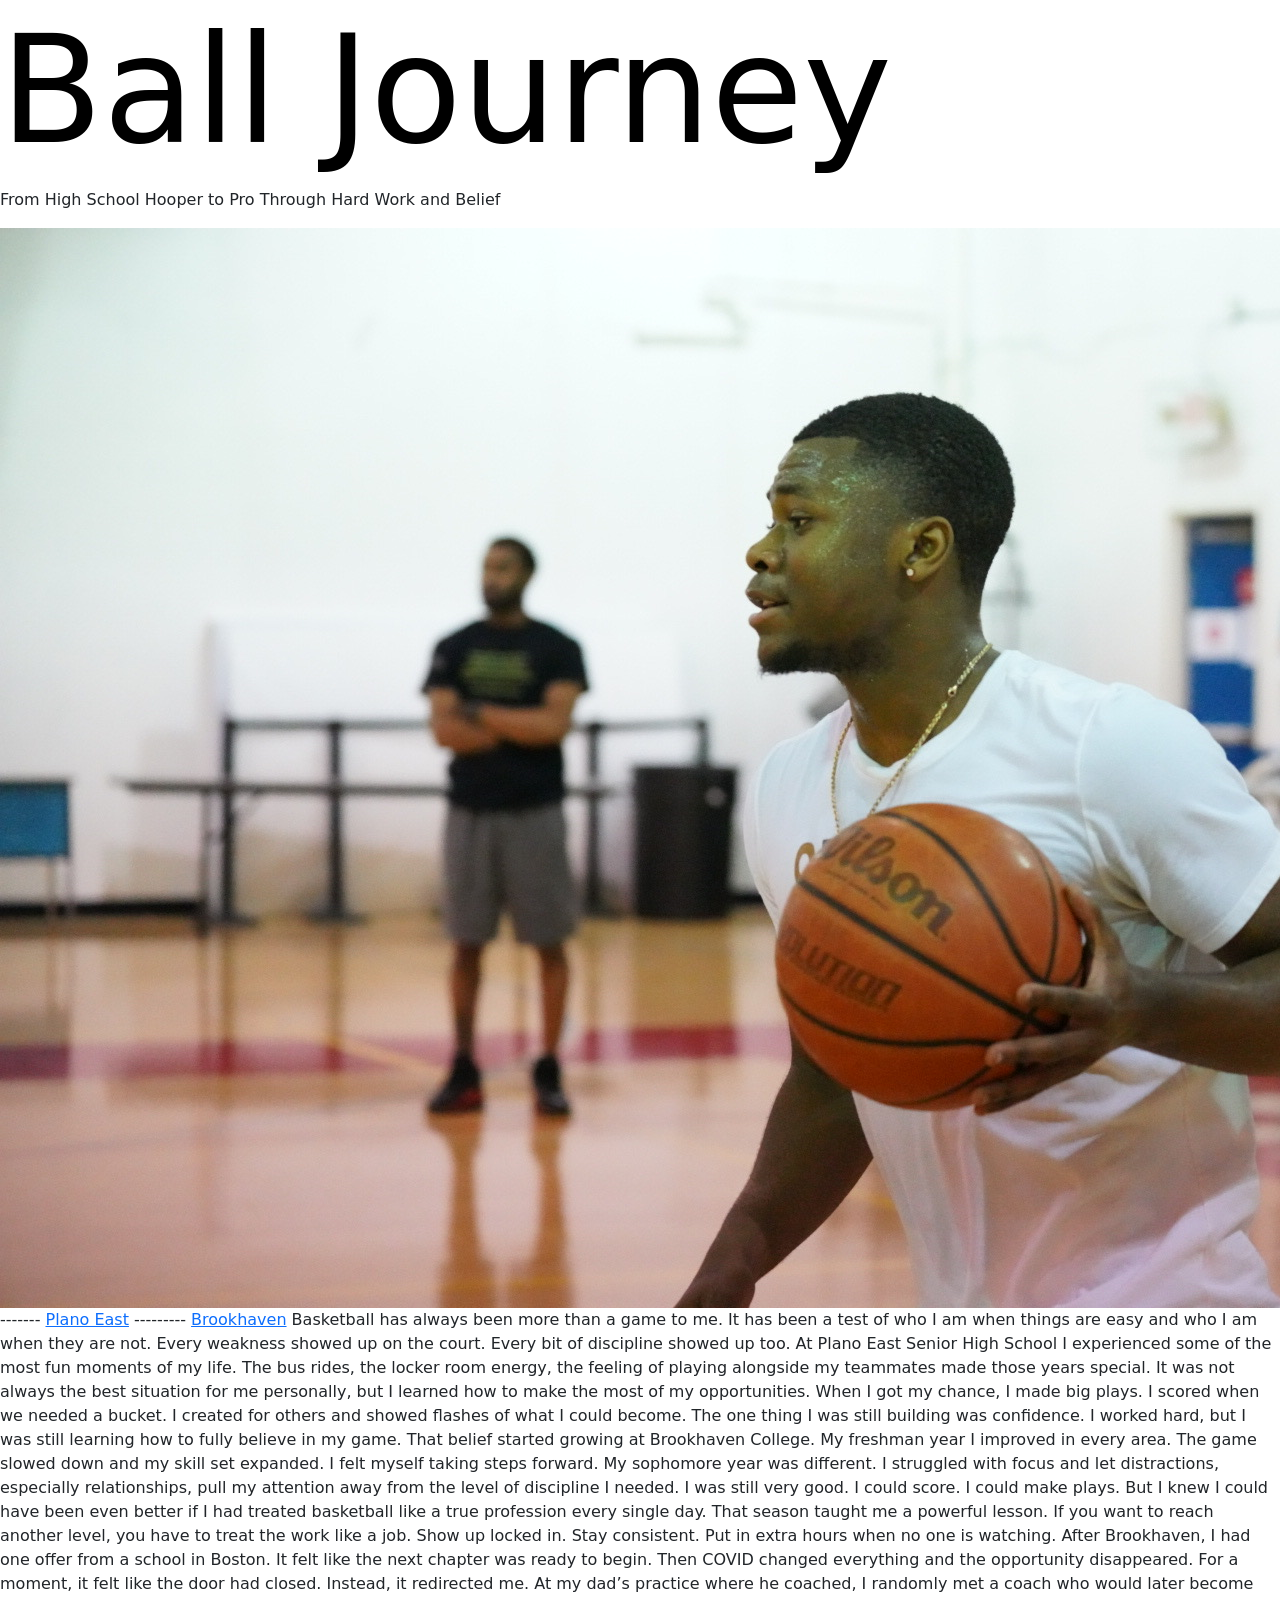
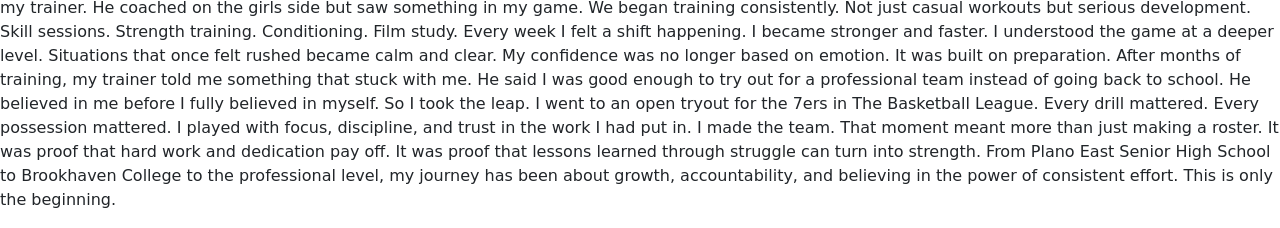
<file: index.html>
<!doctype html>
<html lang="en">
<head>
	<meta charset="utf-8">
	<title>Website Template</title>
	<meta name="viewport" content="width=device-width,initial-scale=1">
	<link href="https://cdn.jsdelivr.net/npm/bootstrap@5.3.8/dist/css/bootstrap.min.css" rel="stylesheet">
	<link rel="stylesheet" href="./assets/css/styles.css">
</head>
<body>

	<h1>Ball Journey</h1>
	<p>From High School Hooper to Pro Through Hard Work and Belief</p>
	<img src="assets/img/Hoop_1.JPG" alt="">
	<p>------- <a href="01.html">Plano East</a> --------- <a href="02.html">Brookhaven</a> 
		Basketball has always been more than a game to me. It has been a test of who I am when things are easy and who I am when they are not. Every weakness showed up on the court. Every bit of discipline showed up too.
At Plano East Senior High School I experienced some of the most fun moments of my life. The bus rides, the locker room energy, the feeling of playing alongside my teammates made those years special. It was not always the best situation for me personally, but I learned how to make the most of my opportunities. When I got my chance, I made big plays. I scored when we needed a bucket. I created for others and showed flashes of what I could become.
The one thing I was still building was confidence. I worked hard, but I was still learning how to fully believe in my game.
That belief started growing at Brookhaven College. My freshman year I improved in every area. The game slowed down and my skill set expanded. I felt myself taking steps forward. My sophomore year was different. I struggled with focus and let distractions, especially relationships, pull my attention away from the level of discipline I needed.
I was still very good. I could score. I could make plays. But I knew I could have been even better if I had treated basketball like a true profession every single day. That season taught me a powerful lesson. If you want to reach another level, you have to treat the work like a job. Show up locked in. Stay consistent. Put in extra hours when no one is watching.
After Brookhaven, I had one offer from a school in Boston. It felt like the next chapter was ready to begin. Then COVID changed everything and the opportunity disappeared. For a moment, it felt like the door had closed.
Instead, it redirected me.
At my dad’s practice where he coached, I randomly met a coach who would later become my trainer. He coached on the girls side but saw something in my game. We began training consistently. Not just casual workouts but serious development. Skill sessions. Strength training. Conditioning. Film study. Every week I felt a shift happening.
I became stronger and faster. I understood the game at a deeper level. Situations that once felt rushed became calm and clear. My confidence was no longer based on emotion. It was built on preparation.
After months of training, my trainer told me something that stuck with me. He said I was good enough to try out for a professional team instead of going back to school. He believed in me before I fully believed in myself.
So I took the leap.
I went to an open tryout for the 7ers in The Basketball League. Every drill mattered. Every possession mattered. I played with focus, discipline, and trust in the work I had put in.
I made the team.
That moment meant more than just making a roster. It was proof that hard work and dedication pay off. It was proof that lessons learned through struggle can turn into strength. From Plano East Senior High School to Brookhaven College to the professional level, my journey has been about growth, accountability, and believing in the power of consistent effort.
This is only the beginning.
</p>

	<script src="https://cdn.jsdelivr.net/npm/bootstrap@5.3.8/dist/js/bootstrap.bundle.min.js"></script>
	<script src="./assets/js/main.js"></script>
</body>
</html>
</file>
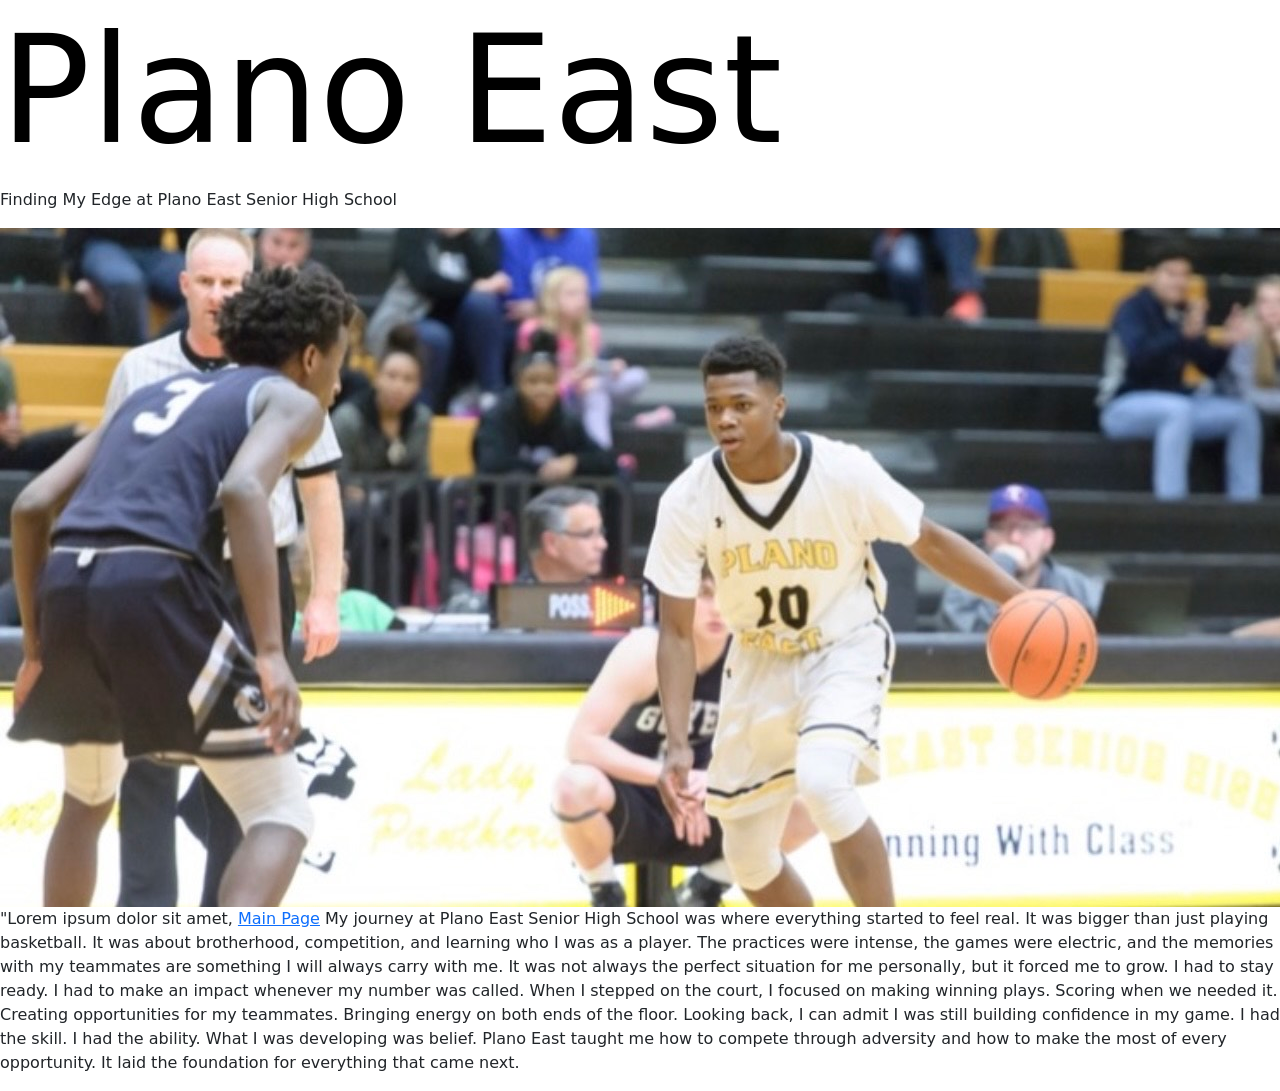
<file: 01.html>
<!doctype html>
<html lang="en">
<head>
	<meta charset="utf-8">
	<title>Website Template</title>
	<meta name="viewport" content="width=device-width,initial-scale=1">
	<link href="https://cdn.jsdelivr.net/npm/bootstrap@5.3.8/dist/css/bootstrap.min.css" rel="stylesheet">
	<link rel="stylesheet" href="./assets/css/styles.css">
</head>
<body>

	<h1>Plano East</h1>
	<p>Finding My Edge at Plano East Senior High School
</p>
	<img src="assets/img/planoeast_10.jpeg" alt="">
	<p>"Lorem ipsum dolor sit amet, <a href="index.html">Main Page</a> My journey at Plano East Senior High School was where everything started to feel real. It was bigger than just playing basketball. It was about brotherhood, competition, and learning who I was as a player. The practices were intense, the games were electric, and the memories with my teammates are something I will always carry with me.
It was not always the perfect situation for me personally, but it forced me to grow. I had to stay ready. I had to make an impact whenever my number was called. When I stepped on the court, I focused on making winning plays. Scoring when we needed it. Creating opportunities for my teammates. Bringing energy on both ends of the floor.
Looking back, I can admit I was still building confidence in my game. I had the skill. I had the ability. What I was developing was belief. Plano East taught me how to compete through adversity and how to make the most of every opportunity. It laid the foundation for everything that came next.
</p>

	<script src="https://cdn.jsdelivr.net/npm/bootstrap@5.3.8/dist/js/bootstrap.bundle.min.js"></script>
	<script src="./assets/js/main.js"></script>
</body>
</html>
</file>
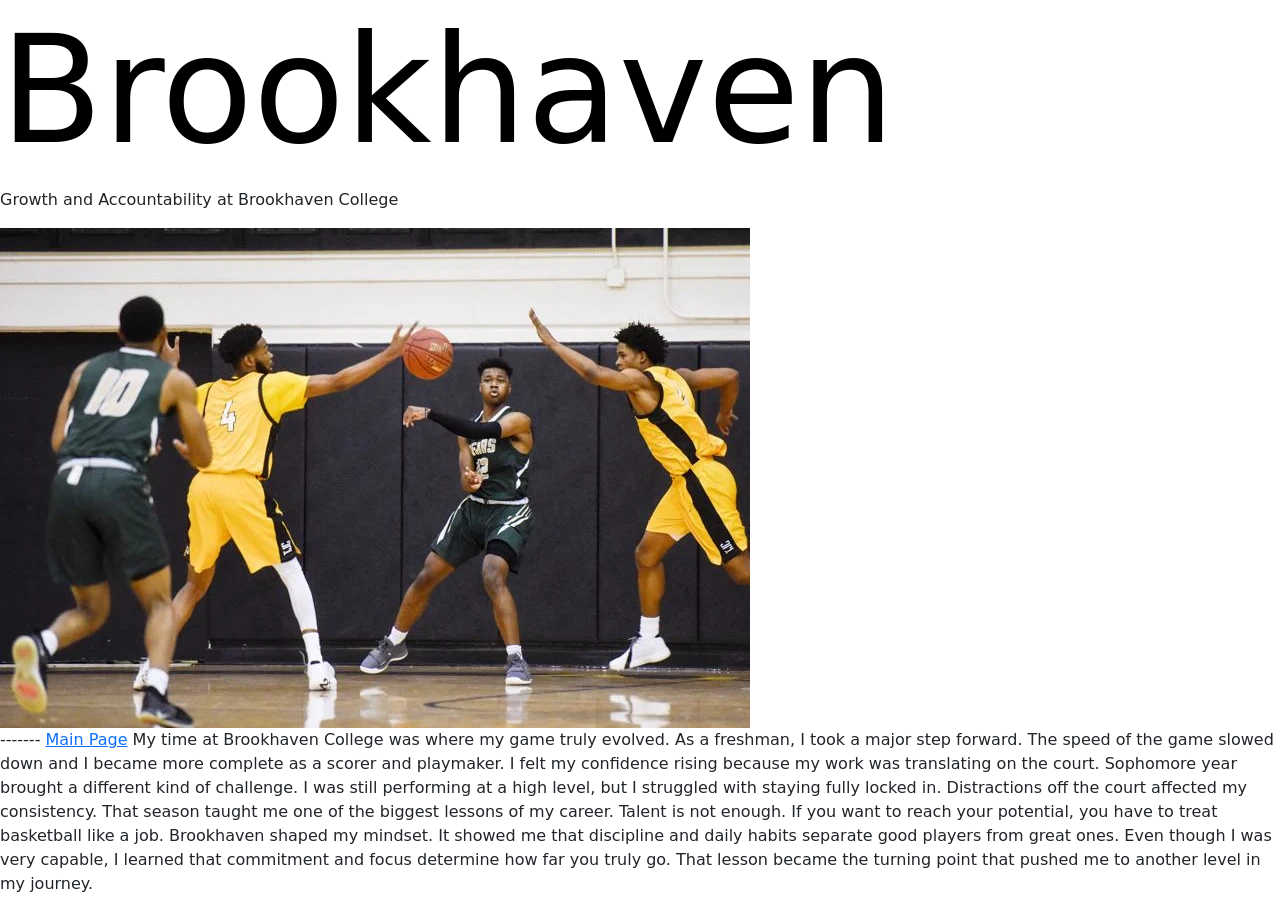
<file: 02.html>
<!doctype html>
<html lang="en">
<head>
	<meta charset="utf-8">
	<title>Website Template</title>
	<meta name="viewport" content="width=device-width,initial-scale=1">
	<link href="https://cdn.jsdelivr.net/npm/bootstrap@5.3.8/dist/css/bootstrap.min.css" rel="stylesheet">
	<link rel="stylesheet" href="./assets/css/styles.css">
</head>
<body>

	<h1>Brookhaven</h1>
	<p>Growth and Accountability at Brookhaven College</p>
	<img src="assets/img/BHC_12.webp" alt="">
	<p>------- <a href="index.html">Main Page</a> 
		My time at Brookhaven College was where my game truly evolved. As a freshman, I took a major step forward. The speed of the game slowed down and I became more complete as a scorer and playmaker. I felt my confidence rising because my work was translating on the court.
Sophomore year brought a different kind of challenge. I was still performing at a high level, but I struggled with staying fully locked in. Distractions off the court affected my consistency. That season taught me one of the biggest lessons of my career. Talent is not enough. If you want to reach your potential, you have to treat basketball like a job.
Brookhaven shaped my mindset. It showed me that discipline and daily habits separate good players from great ones. Even though I was very capable, I learned that commitment and focus determine how far you truly go. That lesson became the turning point that pushed me to another level in my journey.
</p>

	<script src="https://cdn.jsdelivr.net/npm/bootstrap@5.3.8/dist/js/bootstrap.bundle.min.js"></script>
	<script src="./assets/js/main.js"></script>
</body>
</html>
</file>
<file: assets/css/styles.css>
/* styles.css */

h1 {
	font-size: 150px;
	color: black;
}
</file>
